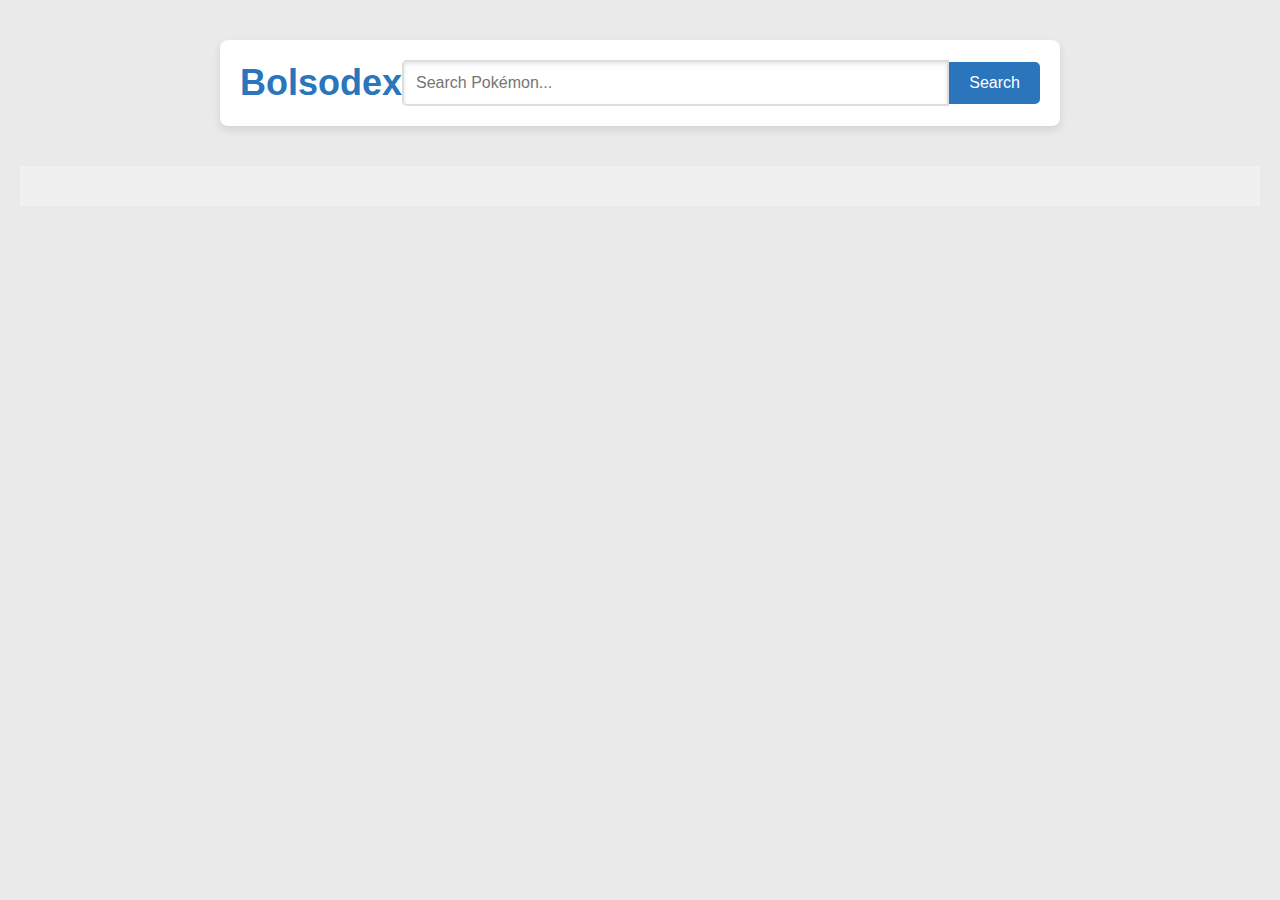
<file: index.html>
<!DOCTYPE html>
<html lang="en">
<head>
    <meta charset="UTF-8">
    <meta http-equiv="X-UA-Compatible" content="IE=edge">
    <meta name="viewport" content="width=device-width, initial-scale=1.0">
    
    <link rel="icon" type="image/x-icon" href="./src/imagens/favicon.png">
    <link rel="stylesheet" href="./src/assets/css/main.css">

    <title>Bolsodex</title>
</head>
<body>
    
    <div class="search-container">
        <div class="pokedex-title">
            <h1>Bolsodex</h1>
        </div> 
        <div class="search-bar">
            <input type="text" placeholder="Search Pokémon..." id="searchInput">
            <button type="button" id="searchButton">Search</button>
        </div>
    </div>
    
    <main class="listapkm">
        <div class="cards-container">
    </main>   
 


    <script src="./src/assets/scripts/script.js" type="module"></script>
    <script src="./src/assets/scripts/pesquisa.js"></script>
</body>
</html>
</file>
<file: src/assets/css/main.css>
/*Barra de pesquisa maneira wow yeah '-' sla man*/
body {
    font-family: 'Roboto', sans-serif; 
    margin: 0;
    padding: 0;
    background-color: #eaeaea;
}

.search-container {
    display: flex;
    align-items: center;
    justify-content: center;
    background-color: #ffffff; 
    padding: 20px;
    border-radius: 8px;
    box-shadow: 0 4px 8px rgba(0, 0, 0, 0.1);
    max-width: 800px;
    margin: 40px auto; 
}

.pokedex-title h1 {
    font-size: 36px;
    color: #2a75bb;
    margin-right: 20px;
    margin: 0;
    font-weight: 700; 
}

.search-bar {
    display: flex;
    align-items: center;
    flex-grow: 1; 
}

.search-bar input[type="text"] {
    width: 100%;
    padding: 12px;
    font-size: 16px;
    border: 2px solid #ddd;
    border-radius: 5px 0 0 5px;
    box-shadow: inset 0 2px 4px rgba(0, 0, 0, 0.1);
    outline: none; 
    transition: border-color 0.3s ease;
}

.search-bar input[type="text"]:focus {
    border-color: #2a75bb; 
}

.search-bar button {
    padding: 12px 20px;
    font-size: 16px;
    color: white;
    background-color: #2a75bb;
    border: none;
    border-radius: 0 5px 5px 0;
    cursor: pointer;
    transition: background-color 0.3s ease, transform 0.2s ease;
}

.search-bar button:hover {
    background-color: #1e5a99; 
}

.search-bar button:active {
    transform: scale(0.98); 
}



/*Os card dos caba ai man que maneiro KKKKKKKKKKKKKKKKKKKK to maluco '-'*/

body {
    font-family: 'Roboto', sans-serif; 
    margin: 0;
    padding: 0;
    background-color: #eaeaea; 
}

.search-container {
    display: flex;
    align-items: center;
    justify-content: center;
    background-color: #ffffff; 
    padding: 20px;
    border-radius: 8px;
    box-shadow: 0 4px 8px rgba(0, 0, 0, 0.1);
    max-width: 800px;
    margin: 40px auto; 
}

.pokedex-title h1 {
    font-size: 36px;
    color: #2a75bb;
    margin-right: 20px;
    margin: 0;
    font-weight: 700; 
}

.search-bar {
    display: flex;
    align-items: center;
    flex-grow: 1; 
}

.search-bar input[type="text"] {
    width: 100%;
    padding: 12px;
    font-size: 16px;
    border: 2px solid #ddd;
    border-radius: 5px 0 0 5px;
    box-shadow: inset 0 2px 4px rgba(0, 0, 0, 0.1);
    outline: none; 
    transition: border-color 0.3s ease;
}

.search-bar input[type="text"]:focus {
    border-color: #2a75bb; 
}

.search-bar button {
    padding: 12px 20px;
    font-size: 16px;
    color: white;
    background-color: #2a75bb;
    border: none;
    border-radius: 0 5px 5px 0;
    cursor: pointer;
    transition: background-color 0.3s ease, transform 0.2s ease;
}

.search-bar button:hover {
    background-color: #1e5a99; 
}

.search-bar button:active {
    transform: scale(0.98); 
}

.cards-container {
    height: auto;
    display: flex;
    flex-wrap: wrap;
    justify-content: center;
    gap: 20px;
    padding: 20px;
    background-color: #f0f0f0;
    max-width: 1200px; 
    margin: 0 auto; 
}

.pkmcard {
    display: flex;
    align-items: center;
    padding: 15px;
    border: 1px solid #ddd;
    border-radius: 8px;
    background-color: #fff;
    box-shadow: 0 2px 4px rgba(0, 0, 0, 0.1);
    width: 100%;
    max-width: 300px;
    transition: transform 0.3s ease;
}

.pkmcard:hover {
    cursor: pointer;
    transform: scale(1.05); 
}

.pkmNomes {
    width: auto;
    height: auto;
    display: flex;
    flex-direction: column;
    margin-left: 15px; 
}

.pkmNomes h3 {
    margin: 0;
    font-size: 18px;
    color: #006eff;
}

.pkmTipo {
    color: white;
    padding: 3px 8px;
    border-radius: 5px;
    font-size: 14px;
    font-weight: bold; 
    text-transform: uppercase; 
}

.listapkm{
    width: 100%;
}

.flame {
    background-color: #f08030; 
}

.seed {
    background-color: #78c850; 
}
</file>
